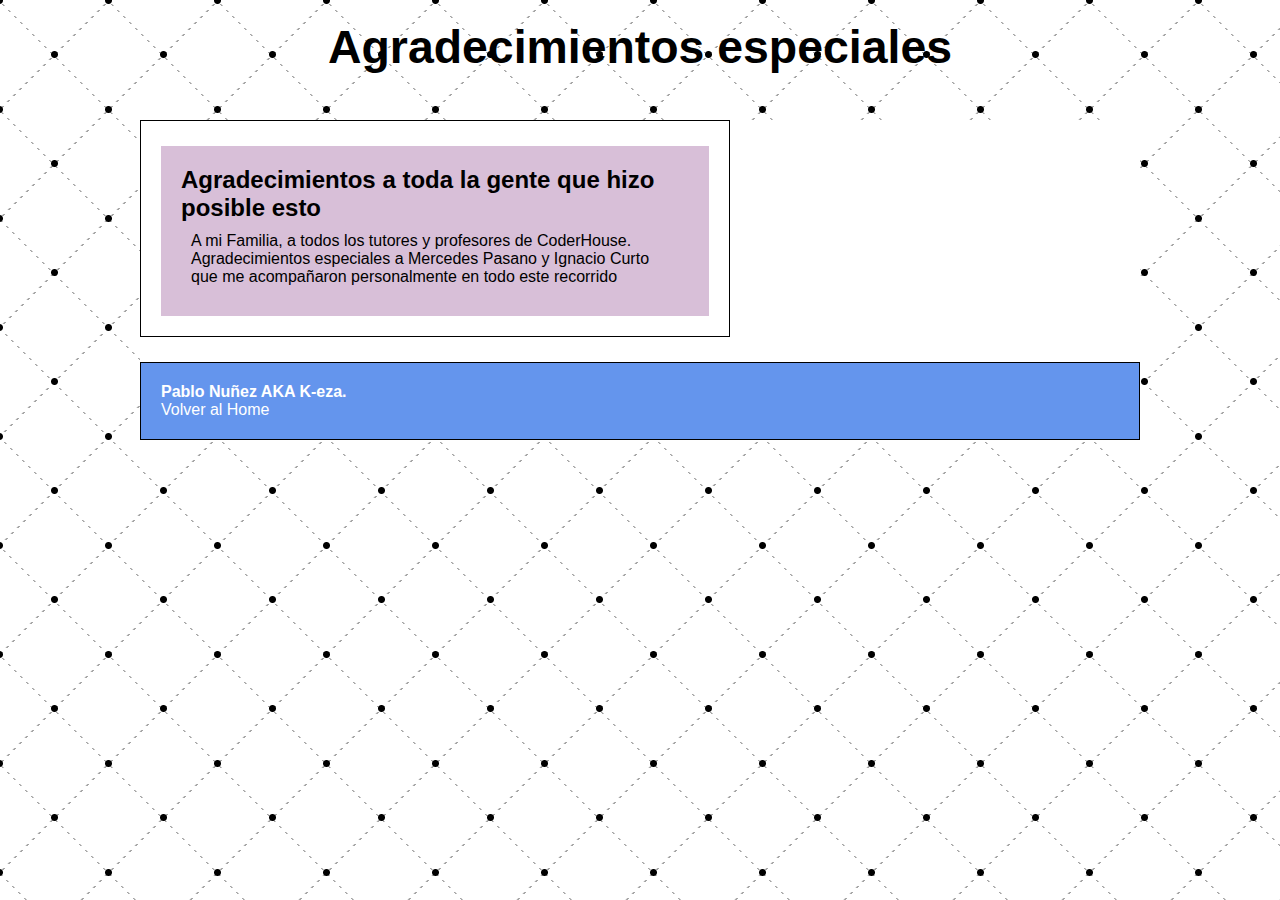
<file: agradecimientos.html>
<!DOCTYPE html>
<html lang="es">
<head>
    <meta charset="UTF-8">
    <meta http-equiv="X-UA-Compatible" content="IE=edge">
    <meta name="viewport" content="width=device-width, initial-scale=1.0">
    <link rel="stylesheet" href="grid.css">
    <title>Agradecimientos</title>
</head>
<body>  
    <header class="title">
        <h1>
            Agradecimientos especiales
        </h1>
    </header>
    <div class="contenedor">
    <main class="contenido">
        <article class="articulo">
            <h2>Agradecimientos a toda la gente que hizo posible esto</h2>
            <p>
                A mi Familia, a todos los tutores y profesores de CoderHouse.
                Agradecimientos especiales a Mercedes Pasano y Ignacio Curto que me acompañaron personalmente en todo este recorrido
            </p>
        </article>

    </main>
    <footer class="footer">
        <a href="index.html"><h4>Pablo Nuñez AKA K-eza.</h4></a>
        <a href="index.html">Volver al Home</a>
    </footer>
    </div>
</body>
</html>
</file>
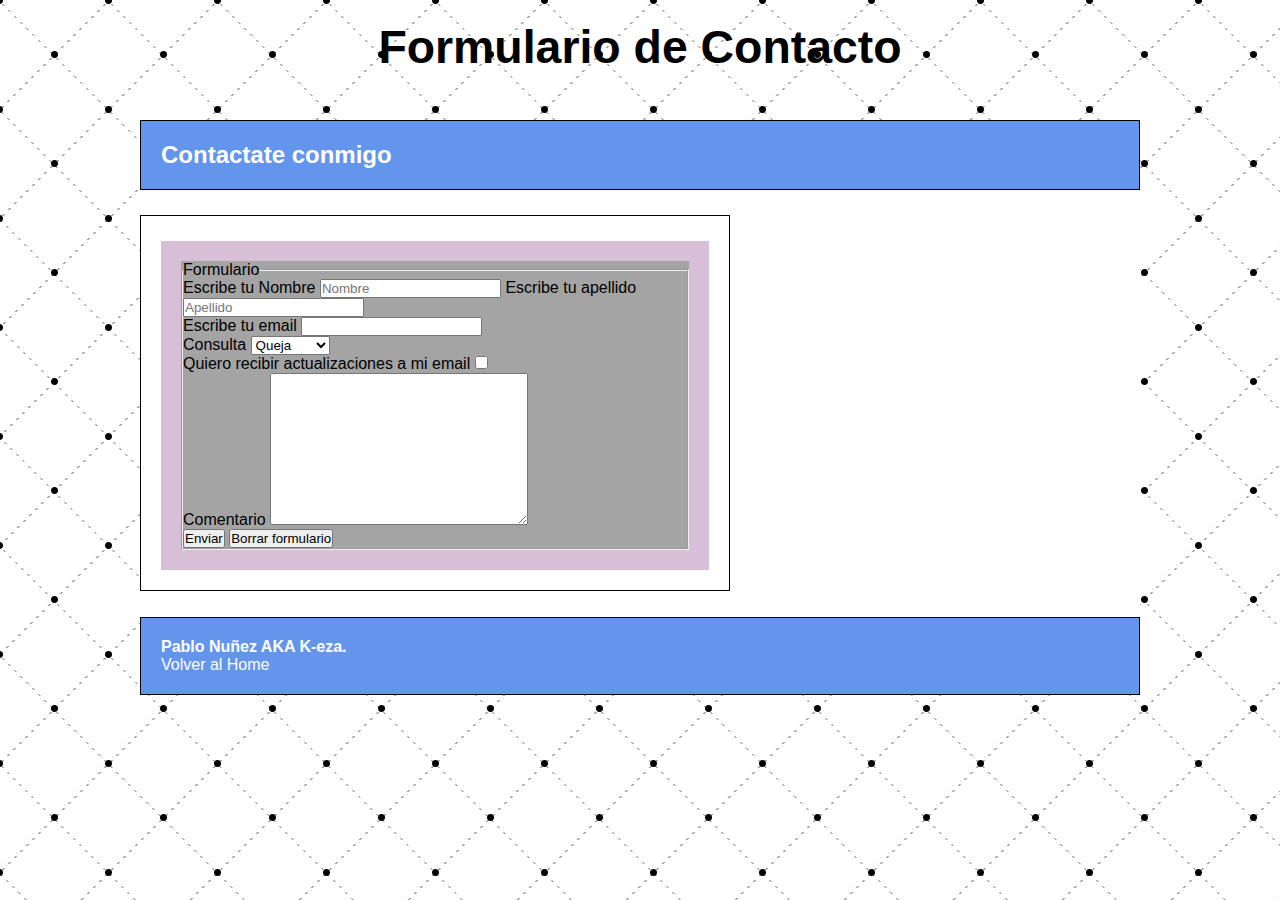
<file: contacto.html>
<!DOCTYPE html>
<html lang="en">
<head>
    <meta charset="UTF-8">
    <meta http-equiv="X-UA-Compatible" content="IE=edge">
    <meta name="viewport" content="width=device-width, initial-scale=1.0">
    <title>Contacto</title>
    <link rel="stylesheet" href="grid.css">
</head>
<body>
    <header class="title">
        <h1>
            Formulario de Contacto
        </h1>
    </header>
    <div class="contenedor">
        <header class="header"> 
            <h2>
                Contactate conmigo
            </h2>
        </header>
        <main class="contenido">
            <article class="articulo">
            <form action="#">
                <fieldset>
                    <legend>Formulario</legend>
                    <div>
                        <label for="Nombre">Escribe tu Nombre</label>
                        <input type="text" name="Nombre" placeholder="Nombre">
                        <label for="Apellido">Escribe tu apellido</label>
                        <input type="text" name="Apellido" placeholder="Apellido">
                    </div>
    
                    <div>
                        <label for="email">Escribe tu email</label>
                        <input type="email" name="email" required>
                    </div>
    
                    <div>
                        <label for="Consulta">Consulta</label>
                        <select name="Consulta">
                            <option value="Queja">Queja</option>
                            <option value="Donacion">Donacion</option>
                            <option value="Otro">Otro</option>
                        </select>
                    </div>
                        <label for="lista de email">Quiero recibir actualizaciones a mi email</label>
                        <input type="checkbox" name="lista de email" id="">
    
                    <div>
                        <label for="comentario" name="comentario">Comentario</label>
                        <textarea type="comentario" cols="30" rows="10"></textarea>
                    </div>
    
                    <div>
                        <input type="submit" value="Enviar">
                        <input type="reset" value="Borrar formulario">
                    </div>
                </fieldset>
            </form>
            </article>
        </main>
        <footer class="footer">
            <a href="index.html"><h4>Pablo Nuñez AKA K-eza.</h4></a>
            <a href="index.html">Volver al Home</a>
        </footer>
    </div>
</body>
</html>
</file>
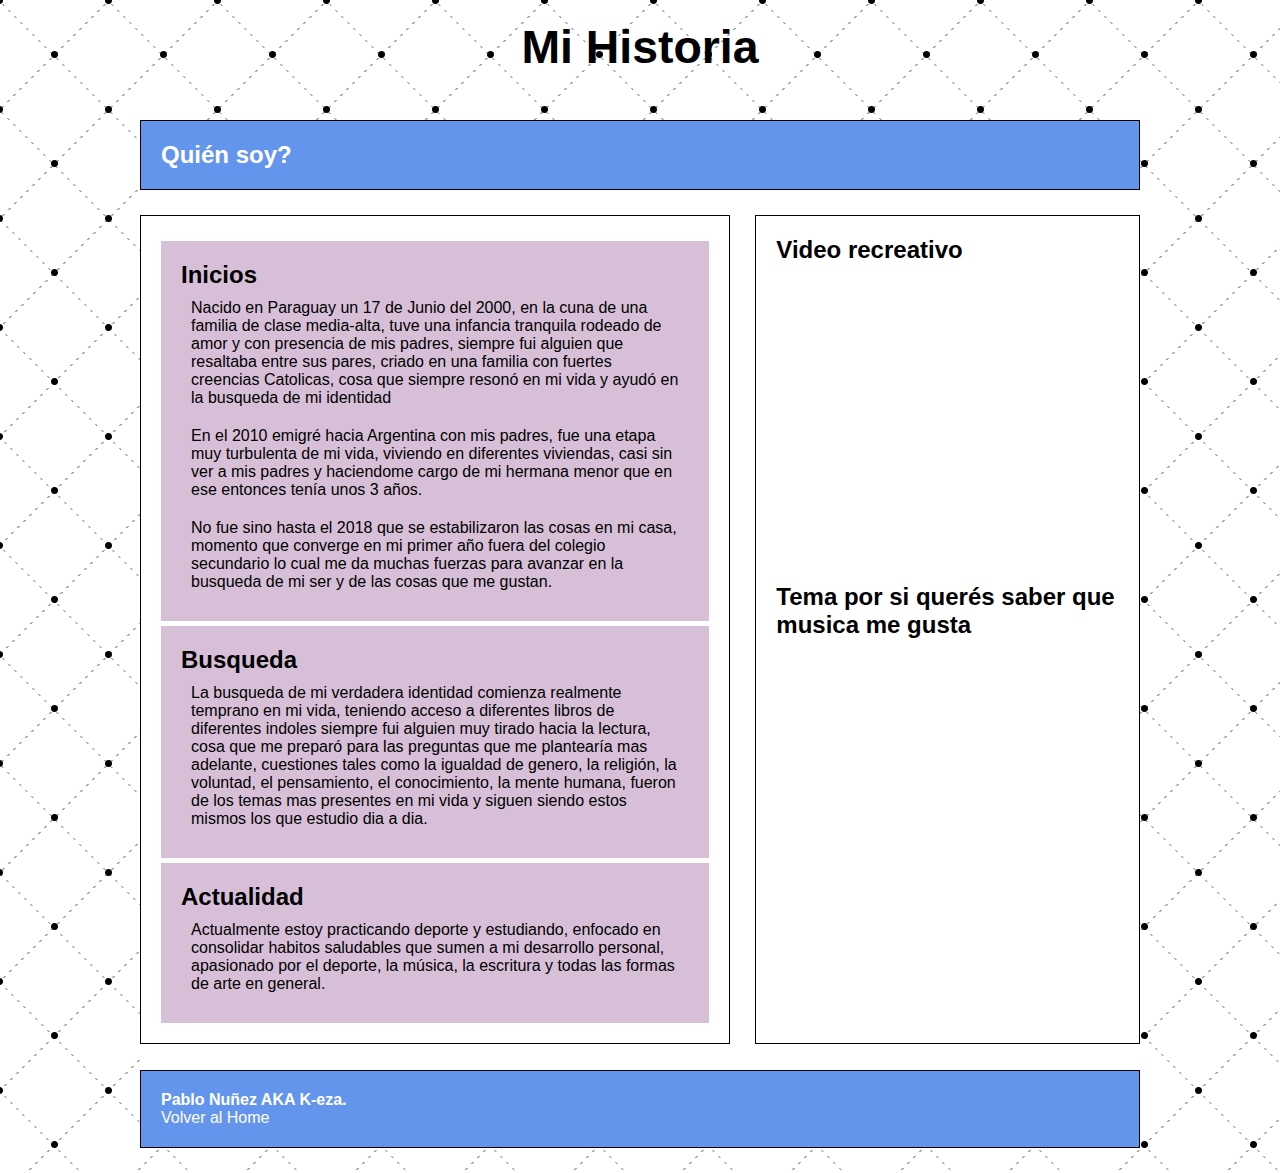
<file: mihistoria.html>
<!DOCTYPE html>
<html lang="en">
<head>
    <meta charset="UTF-8">
    <meta http-equiv="X-UA-Compatible" content="IE=edge">
    <meta name="viewport" content="width=device-width, initial-scale=1.0">
    <title>Mi Historia</title>
    <link rel="stylesheet" href="grid.css">
</head>
<body>
    <header class="title">
        <h1>
            Mi Historia
        </h1>
    </header>
    <div class="contenedor">
    <header class="header">
        <h2>
            Quién soy?
        </h2>
    </header>
    <main class="contenido">
        <article class="articulo">
            <h2>
                Inicios
            </h2>
            <p>
                Nacido en Paraguay un 17 de Junio del 2000, en la cuna de una familia de clase media-alta, tuve una infancia tranquila rodeado de amor y con presencia de mis padres, siempre fui alguien que resaltaba entre sus pares, criado en una familia con fuertes creencias Catolicas, cosa que siempre resonó en mi vida y ayudó en la busqueda de mi identidad
            </p>
            <p>
                En el 2010 emigré hacia Argentina con mis padres, fue una etapa muy turbulenta de mi vida, viviendo en diferentes viviendas, casi sin ver a mis padres y haciendome cargo de mi hermana menor que en ese entonces tenía unos 3 años.
            </p>
            <p>
                No fue sino hasta el 2018 que se estabilizaron las cosas en mi casa, momento que converge en mi primer año fuera del colegio secundario lo cual me da muchas fuerzas para avanzar en la busqueda de mi ser y de las cosas que me gustan.
            </p>
        </article>
        <article class="articulo">
            <h2>
                Busqueda
            </h2>
            <p>
                La busqueda de mi verdadera identidad comienza realmente temprano en mi vida, teniendo acceso a diferentes libros de diferentes indoles siempre fui alguien muy tirado hacia la lectura, cosa que me preparó para las preguntas que me plantearía mas adelante, cuestiones tales como la igualdad de genero, la religión, la voluntad, el pensamiento, el conocimiento, la mente humana, fueron de los temas mas presentes en mi vida y siguen siendo estos mismos los que estudio dia a dia.
            </p>
        </article>
        <article class="articulo">
            <h2>
                    Actualidad
            </h2>
            <p>
                    Actualmente estoy practicando deporte y estudiando, enfocado en consolidar habitos saludables que sumen a mi desarrollo personal, apasionado por el deporte, la música, la escritura y todas las formas de arte en general.
            
            </p>

        </article>
    </main>
    <aside class="barraLateral">
        <div>
            <h2>Video recreativo</h2>
                <iframe width="350" height="315" src="https://www.youtube.com/embed/8jotrdD9l1E" title="YouTube video player" frameborder="0" allow="accelerometer; autoplay; clipboard-write; encrypted-media; gyroscope; picture-in-picture" allowfullscreen></iframe>
        </div>
        <div>
            <h2>
                Tema por si querés saber que musica me gusta
            </h2>
            <iframe width="350" height="315" src="https://www.youtube.com/embed/hlSS6sBuk94" title="YouTube video player" frameborder="0" allow="accelerometer; autoplay; clipboard-write; encrypted-media; gyroscope; picture-in-picture" allowfullscreen></iframe>
        </div>
    </aside>
    <footer class="footer">
        <a href="index.html"><h4>Pablo Nuñez AKA K-eza.</h4></a>
        <a href="index.html">Volver al Home</a>
    </footer>
    </div>
</body>
</html>
</file>
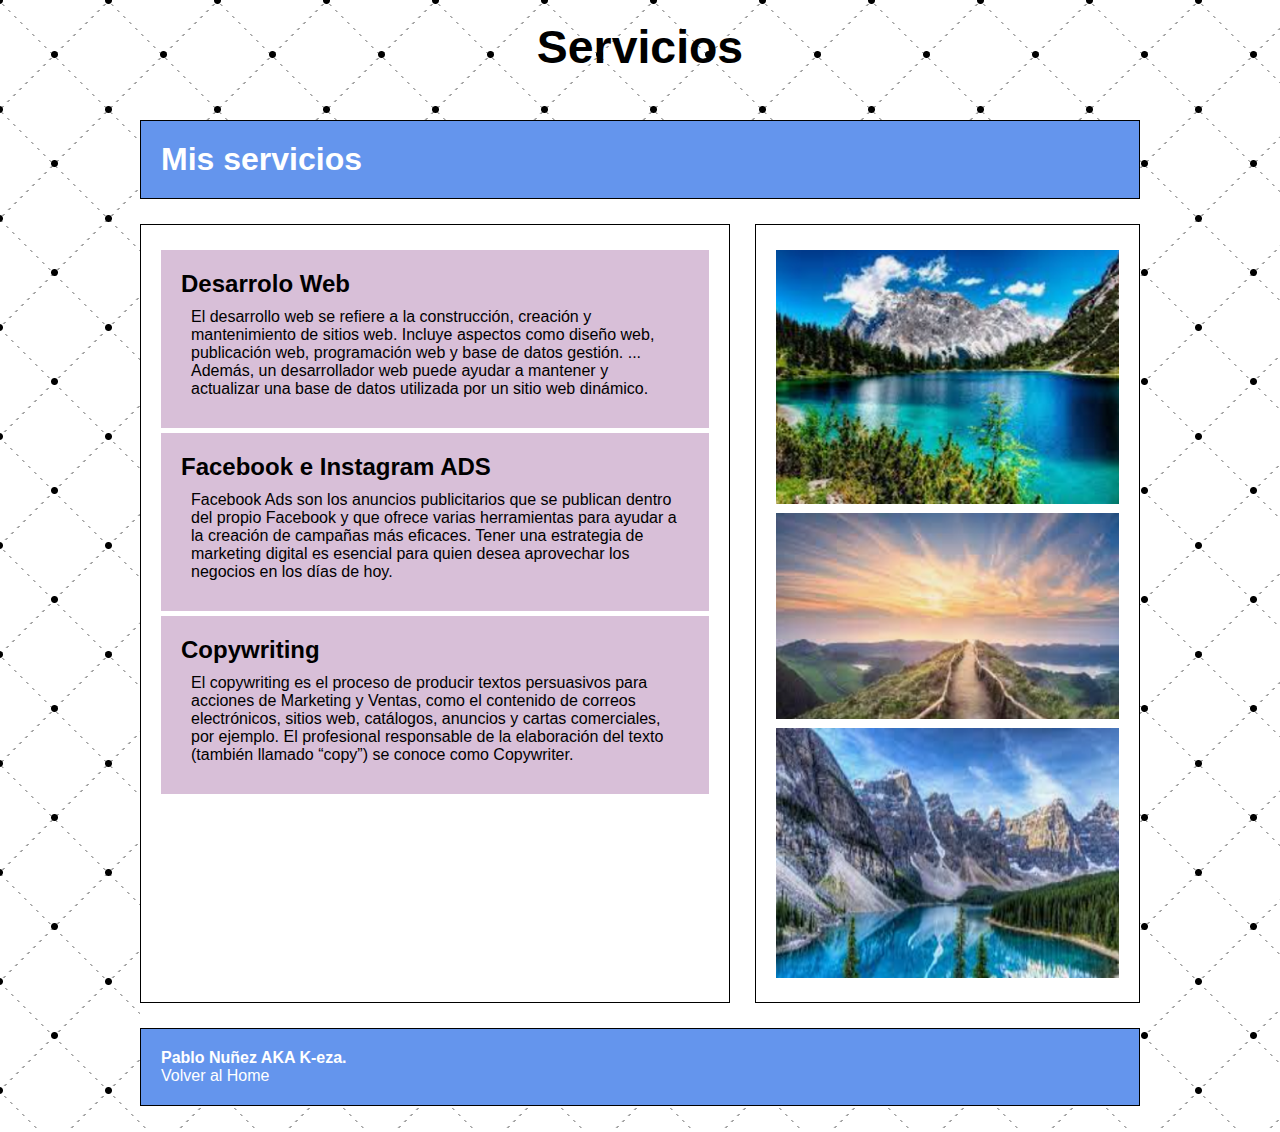
<file: Servicios.html>
<!DOCTYPE html>
<html lang="es">
<head>
    <meta charset="UTF-8">
    <meta http-equiv="X-UA-Compatible" content="IE=edge">
    <meta name="viewport" content="width=device-width, initial-scale=1.0">
    <title>Servicios</title>
    <link rel="stylesheet" href="grid.css">
</head>
<body>
    <header class="title">
        <h1>Servicios</h1>
    </header>
    <div class="contenedor">
        <header class="header">
            <h1>
                Mis servicios
            </h1>
        </header>
        <main class="contenido">
            <article class="articulo">
                <h2>Desarrolo Web</h2>
                <p>
                    El desarrollo web se refiere a la construcción, creación y mantenimiento de sitios web. Incluye aspectos como diseño web, publicación web, programación web y base de datos gestión. ... Además, un desarrollador web puede ayudar a mantener y actualizar una base de datos utilizada por un sitio web dinámico.
                </p>
            </article>
            <article class="articulo"> 
                <h2>
                    Facebook e Instagram ADS
                </h2>
                <p>
                    Facebook Ads son los anuncios publicitarios que se publican dentro del propio Facebook y que ofrece varias herramientas para ayudar a la creación de campañas más eficaces. Tener una estrategia de marketing digital es esencial para quien desea aprovechar los negocios en los días de hoy.
                </p>

            </article>
            <article class="articulo">
                <h2>
                    Copywriting
                </h2>
                <p>
                    El copywriting es el proceso de producir textos persuasivos para acciones de Marketing y Ventas, como el contenido de correos electrónicos, sitios web, catálogos, anuncios y cartas comerciales, por ejemplo. El profesional responsable de la elaboración del texto (también llamado “copy”) se conoce como Copywriter.
                </p>
            </article>
        </main>
        <aside class="barraLateral">
            <div>
                <img src="img/3.png" alt="Facebook ADS">
            </div>
            <div>
                <img src="img/2.png" alt="Desarrolo web">
            </div>
            <div>
                <img src="img/1.png" alt="Copywriting" width="250px" height="250px">
            </div>
        </aside>
        <footer class="footer">
            <a href="index.html"><h4>Pablo Nuñez AKA K-eza.</h4></a>
            <a href="index.html">Volver al Home</a>
        </footer>
    </div>
</body>
</html>
</file>
<file: grid.css>
* {
    margin: 0;
    padding: 0;
    box-sizing: border-box;
}
body {
    background: 
      radial-gradient(black 3px, transparent 4px),
      radial-gradient(black 3px, transparent 4px),
      linear-gradient(rgb(255, 255, 255) 4px, transparent 0),
      linear-gradient(45deg, transparent 74px, transparent 75px, #a4a4a4 75px, #a4a4a4 76px, transparent 77px, transparent 109px),
      linear-gradient(-45deg, transparent 75px, transparent 76px, #a4a4a4 76px, #a4a4a4 77px, transparent 78px, transparent 109px),
    #fff;
    background-size: 109px 109px, 109px 109px,100% 6px, 109px 109px, 109px 109px;
    background-position: 54px 55px, 0px 0px, 0px 0px, 0px 0px, 0px 0px;
    font-family: 'Manjari', sans-serif;
  }
  .title h1 {
    padding: 20px 0;
    text-align: center;
    font-size: 2.9em;
  }
.contenedor {
    background: #fff;
    width: 90%;
    max-width: 1000px;
    margin: 1.6em auto;
    display: grid;
    gap: 1.6em;
    grid-template-columns: repeat(5, 1fr) ;

}
.contenedor .header,
.contenedor .contenido,
.contenedor .barraLateral,
.contenedor .footer,
.contenedor .div {
    background: #fff;
    padding:20px ;
    border: 1px solid black;

}
.contenedor .header,
.contenedor .footer {
    grid-column: 1/6;
    background-color: cornflowerblue;
    color: white;
    
}
.contenedor .contenido {
    grid-column: span 3;
}
.contenedor .barraLateral {
    grid-column: span 2;
}
.contenido article {
    background-color: thistle;
    padding: 20px;
    margin-top: 5px;
    color: black;
}
.contenido article h1,
.contenido article p {
    padding: 10px;
}
.contenedor .publicacionesRelacionadas {
    background-color: blueviolet;
    color: white;
    height: 180px;
    display: flex;
    align-items: center;
    justify-content: center;
    transition: all 0.5s ease;
}
.contenedor .publicacionesRelacionadas:hover {
    cursor: pointer;
    color: rgb(255, 255, 255);
    background-color: rgb(7, 7, 7);
}
.contenedor .barraLateral img {
    width: 100%;
    margin-top: 5px;
}
a {
    color: white;
    text-decoration: none;
}
.contenedor .barraLateral iframe {
    padding: 10px;
}
form {
  background-color: #a4a4a4;
}
@media screen and (max-width: 768px) {
    .header {
        text-align: center;
    }
    
    .contenedor .contenido {
        grid-column: 1/-1;
    }

    .contenedor .barraLateral{
        grid-column: 1/6;
    }

    .contenedor .publicacionesRelacionadas {
        grid-column: 1/-1;
    }

    body {
        background: #000;
    }
    
}
</file>
